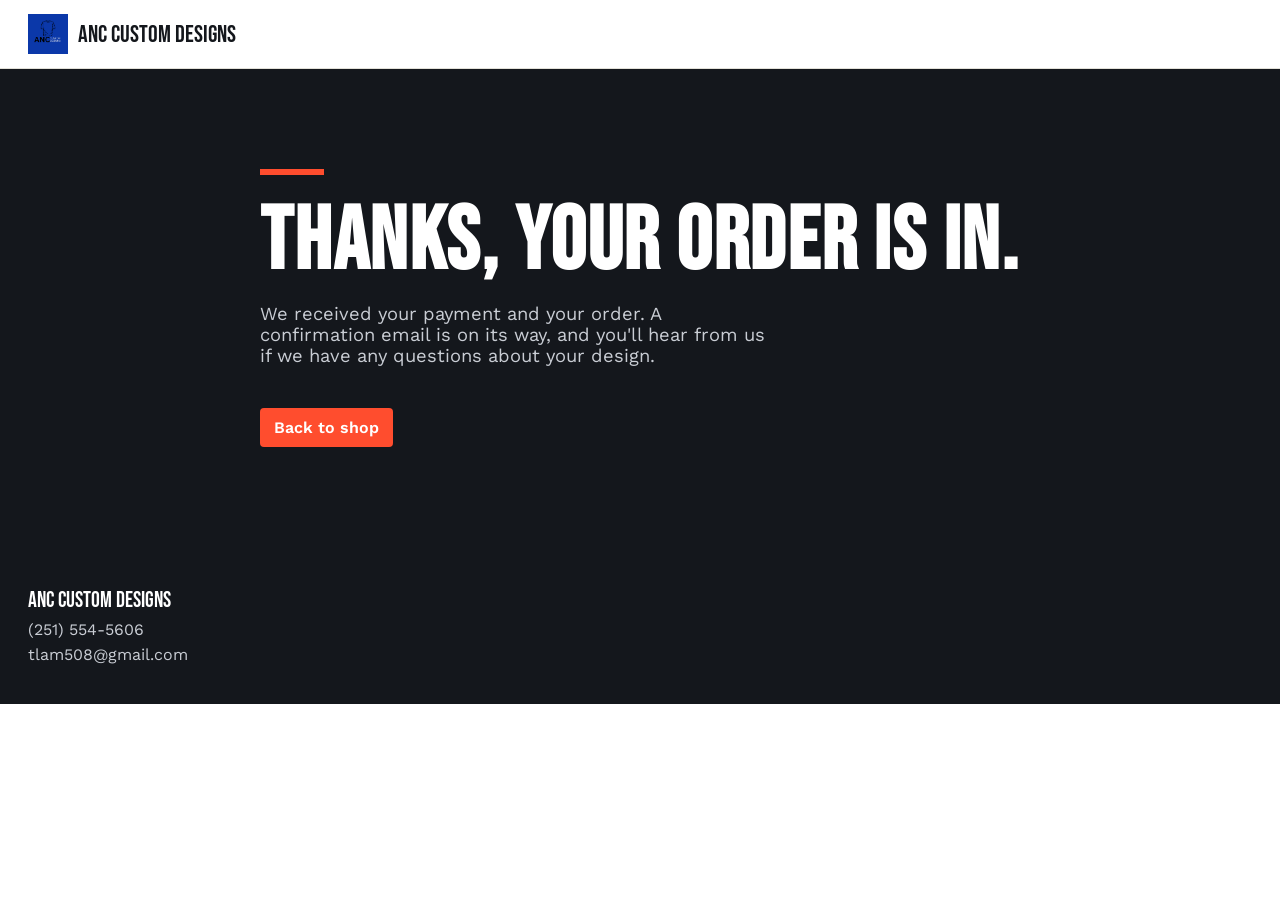
<file: order-success.html>
<!DOCTYPE html>
<html lang="en">
<head>
<meta charset="UTF-8">
<meta name="viewport" content="width=device-width, initial-scale=1.0">
<title>Order received</title>
<link rel="stylesheet" href="css/style.css">
</head>
<body>

<header class="topbar">
  <a class="brand" href="index.html">
    <img src="images/logo.png" alt="Company logo" onerror="this.style.display='none'">
    <span class="brand-name" id="company-name-topbar">Your Company</span>
  </a>
</header>

<div class="hero" style="padding: 100px 28px;">
  <div class="hero-inner">
    <span class="hero-accent"></span>
    <h1>Thanks, your order is in.</h1>
    <p>We received your payment and your order. A confirmation email is on its way, and you'll hear from us if we have any questions about your design.</p>
    <a href="index.html" class="primary-btn" style="display:inline-block; margin-top:24px; text-decoration:none;">Back to shop</a>
  </div>
</div>

<footer id="footer-contact">
  <span class="footer-name" id="company-name-footer">Your Company</span>
  <span id="company-phone-footer">(555) 555-5555</span>
  <span id="company-email-footer">orders@yourcompany.com</span>
</footer>

<script src="js/config.js"></script>
<script>
  document.getElementById("company-name-topbar").textContent = COMPANY.name;
  document.getElementById("company-name-footer").textContent = COMPANY.name;
  document.getElementById("company-phone-footer").textContent = COMPANY.phone;
  document.getElementById("company-email-footer").textContent = COMPANY.email;
</script>
</body>
</html>
</file>
<file: css/style.css>
@import url('https://fonts.googleapis.com/css2?family=Bebas+Neue&family=Work+Sans:wght@400;500;600;700&display=swap');

:root {
  --ink: #14171c;
  --paper: #ffffff;
  --stone: #eeece3;
  --signal: #ff4d2e;
  --thread: #1f3b63;
  --charcoal: #1d1f23;
  --muted: #6b6f76;
  --line: #e2e0d8;
  --radius: 4px;
}

* { box-sizing: border-box; }

body {
  margin: 0;
  font-family: 'Work Sans', sans-serif;
  color: var(--charcoal);
  background: var(--paper);
}

h1, h2, h3 {
  font-family: 'Bebas Neue', sans-serif;
  letter-spacing: 0.02em;
  margin: 0;
}

a { color: inherit; }

:focus-visible {
  outline: 3px solid var(--signal);
  outline-offset: 2px;
}

/* ---------- Top bar ---------- */
.topbar {
  display: flex;
  align-items: center;
  justify-content: space-between;
  padding: 14px 28px;
  border-bottom: 1px solid var(--line);
  background: var(--paper);
  position: sticky;
  top: 0;
  z-index: 20;
}

.brand {
  display: flex;
  align-items: center;
  gap: 10px;
  text-decoration: none;
}

.brand img {
  height: 40px;
  width: 40px;
  object-fit: contain;
}

.brand-name {
  font-family: 'Bebas Neue', sans-serif;
  font-size: 1.5rem;
  color: var(--ink);
}

.topbar-right {
  display: flex;
  align-items: center;
  gap: 28px;
}

.nav-links {
  display: flex;
  gap: 24px;
  list-style: none;
  margin: 0;
  padding: 0;
}

.nav-item {
  position: relative;
}

.nav-item > button {
  background: none;
  border: none;
  font: inherit;
  font-weight: 600;
  color: var(--charcoal);
  cursor: pointer;
  padding: 8px 2px;
}

.dropdown {
  display: none;
  position: absolute;
  top: 100%;
  left: 0;
  background: var(--paper);
  border: 1px solid var(--line);
  border-radius: var(--radius);
  min-width: 180px;
  padding: 6px 0;
  box-shadow: 0 8px 20px rgba(20, 23, 28, 0.1);
}

.nav-item.open .dropdown { display: block; }

.dropdown a {
  display: block;
  padding: 8px 16px;
  text-decoration: none;
  font-size: 0.95rem;
  color: var(--charcoal);
}

.dropdown a:hover { background: var(--stone); }

.cart-button {
  position: relative;
  background: var(--ink);
  color: var(--paper);
  border: none;
  border-radius: var(--radius);
  padding: 10px 16px;
  font-weight: 600;
  cursor: pointer;
  font-size: 0.95rem;
}

#cart-count {
  background: var(--signal);
  color: var(--paper);
  border-radius: 50%;
  padding: 1px 7px;
  font-size: 0.75rem;
  margin-left: 6px;
}

/* ---------- Hero ---------- */
.hero {
  background: var(--ink);
  color: var(--paper);
  padding: 90px 28px;
  text-align: left;
}

.hero-inner {
  max-width: 760px;
  margin: 0 auto;
}

.hero h1 {
  font-size: clamp(3rem, 8vw, 5.5rem);
  line-height: 0.95;
  color: var(--paper);
}

.hero p {
  font-size: 1.15rem;
  color: #c9cdd4;
  max-width: 46ch;
  margin-top: 18px;
}

.hero-accent {
  display: inline-block;
  width: 64px;
  height: 6px;
  background: var(--signal);
  margin-bottom: 22px;
}

/* ---------- Shop sections ---------- */
.shop-section {
  padding: 56px 28px;
  border-bottom: 1px solid var(--line);
  max-width: 1280px;
  margin: 0 auto;
}

.shop-section-heading {
  display: flex;
  align-items: baseline;
  justify-content: space-between;
  margin-bottom: 22px;
  flex-wrap: wrap;
  gap: 10px;
}

.shop-section-heading h2 {
  font-size: 2rem;
  color: var(--ink);
}

.see-all-link {
  font-weight: 600;
  text-decoration: underline;
  text-underline-offset: 3px;
  color: var(--thread);
  font-size: 0.95rem;
}

.product-grid {
  display: grid;
  grid-template-columns: repeat(5, 1fr);
  gap: 20px;
}

@media (max-width: 1000px) {
  .product-grid { grid-template-columns: repeat(3, 1fr); }
}

@media (max-width: 640px) {
  .product-grid { grid-template-columns: repeat(2, 1fr); }
  .hero { padding: 60px 20px; }
  .shop-section { padding: 40px 18px; }
}

.product-card {
  display: flex;
  flex-direction: column;
  gap: 8px;
  border: 1px solid var(--line);
  border-radius: var(--radius);
  padding: 12px;
  background: var(--paper);
}

.product-photo {
  width: 100%;
  aspect-ratio: 1 / 1;
  object-fit: cover;
  background: var(--stone);
  border-radius: var(--radius);
}

.product-name {
  font-family: 'Work Sans', sans-serif;
  font-weight: 600;
  font-size: 0.95rem;
}

.product-price {
  color: var(--muted);
  margin: 0;
  font-size: 0.9rem;
}

.size-select {
  padding: 8px;
  border: 1px solid var(--line);
  border-radius: var(--radius);
  font-family: inherit;
}

.add-to-cart, .checkout-btn, .primary-btn {
  background: var(--signal);
  color: var(--paper);
  border: none;
  border-radius: var(--radius);
  padding: 10px 14px;
  font-weight: 600;
  cursor: pointer;
}

.add-to-cart:hover, .primary-btn:hover { opacity: 0.9; }

.out-of-stock {
  color: var(--muted);
  font-size: 0.9rem;
}

/* ---------- Category page ---------- */
.category-header {
  padding: 40px 28px 0;
  max-width: 1280px;
  margin: 0 auto;
}

.back-link {
  font-size: 0.9rem;
  color: var(--thread);
  text-decoration: underline;
  text-underline-offset: 3px;
}

.category-header h1 {
  font-size: 2.6rem;
  color: var(--ink);
  margin: 12px 0 30px;
}

.category-grid {
  padding: 0 28px 56px;
  max-width: 1280px;
  margin: 0 auto;
  display: grid;
  grid-template-columns: repeat(5, 1fr);
  gap: 20px;
}

@media (max-width: 1000px) { .category-grid { grid-template-columns: repeat(3, 1fr); } }
@media (max-width: 640px) { .category-grid { grid-template-columns: repeat(2, 1fr); } }

.empty-message { color: var(--muted); }

/* ---------- Cart drawer ---------- */
#cart-overlay, #checkout-overlay {
  position: fixed;
  inset: 0;
  background: rgba(20, 23, 28, 0.45);
  opacity: 0;
  pointer-events: none;
  transition: opacity 0.2s ease;
  z-index: 30;
}

#cart-overlay.open, #checkout-overlay.open {
  opacity: 1;
  pointer-events: auto;
}

#cart-drawer {
  position: fixed;
  top: 0;
  right: 0;
  bottom: 0;
  width: min(400px, 92vw);
  background: var(--paper);
  transform: translateX(100%);
  transition: transform 0.25s ease;
  z-index: 31;
  display: flex;
  flex-direction: column;
  padding: 24px;
}

#cart-drawer.open { transform: translateX(0); }

.cart-drawer-header {
  display: flex;
  justify-content: space-between;
  align-items: center;
  margin-bottom: 20px;
}

.cart-drawer-header button {
  background: none;
  border: none;
  font-size: 1.4rem;
  cursor: pointer;
}

#cart-items {
  flex: 1;
  overflow-y: auto;
  display: flex;
  flex-direction: column;
  gap: 14px;
}

.cart-row {
  display: grid;
  grid-template-columns: 56px 1fr auto;
  gap: 12px;
  align-items: center;
}

.cart-row img {
  width: 56px;
  height: 56px;
  object-fit: cover;
  border-radius: var(--radius);
  background: var(--stone);
}

.cart-row-info {
  display: flex;
  flex-direction: column;
  font-size: 0.9rem;
}

.remove-line {
  background: none;
  border: none;
  color: var(--muted);
  text-decoration: underline;
  cursor: pointer;
  font-size: 0.85rem;
}

.cart-drawer-footer {
  border-top: 1px solid var(--line);
  padding-top: 16px;
  margin-top: 16px;
}

.cart-total-row {
  display: flex;
  justify-content: space-between;
  font-weight: 700;
  margin-bottom: 14px;
}

#checkout-btn {
  width: 100%;
  font-size: 1rem;
  padding: 13px;
}

#checkout-btn:disabled {
  opacity: 0.5;
  cursor: not-allowed;
}

/* ---------- Checkout modal ---------- */
#checkout-modal {
  position: fixed;
  top: 50%;
  left: 50%;
  transform: translate(-50%, -48%);
  width: min(480px, 92vw);
  max-height: 88vh;
  overflow-y: auto;
  background: var(--paper);
  border-radius: 8px;
  padding: 28px;
  z-index: 32;
  opacity: 0;
  pointer-events: none;
  transition: opacity 0.2s ease, transform 0.2s ease;
}

#checkout-modal.open {
  opacity: 1;
  pointer-events: auto;
  transform: translate(-50%, -50%);
}

.checkout-modal-header {
  display: flex;
  justify-content: space-between;
  align-items: baseline;
  margin-bottom: 18px;
}

.checkout-modal-header button {
  background: none;
  border: none;
  font-size: 1.4rem;
  cursor: pointer;
}

#checkout-form label {
  display: block;
  font-size: 0.85rem;
  font-weight: 600;
  margin: 14px 0 6px;
}

#checkout-form input, #checkout-form textarea {
  width: 100%;
  padding: 10px;
  border: 1px solid var(--line);
  border-radius: var(--radius);
  font-family: inherit;
  font-size: 0.95rem;
}

.field-hint {
  font-size: 0.8rem;
  color: var(--muted);
  margin-top: 4px;
}

.checkout-status {
  margin-top: 14px;
  font-size: 0.9rem;
}

.checkout-status.error { color: var(--signal); }

/* ---------- Footer ---------- */
footer {
  background: var(--ink);
  color: #c9cdd4;
  padding: 40px 28px;
  display: flex;
  flex-direction: column;
  gap: 6px;
}

footer .footer-name {
  font-family: 'Bebas Neue', sans-serif;
  font-size: 1.4rem;
  color: var(--paper);
}
</file>
